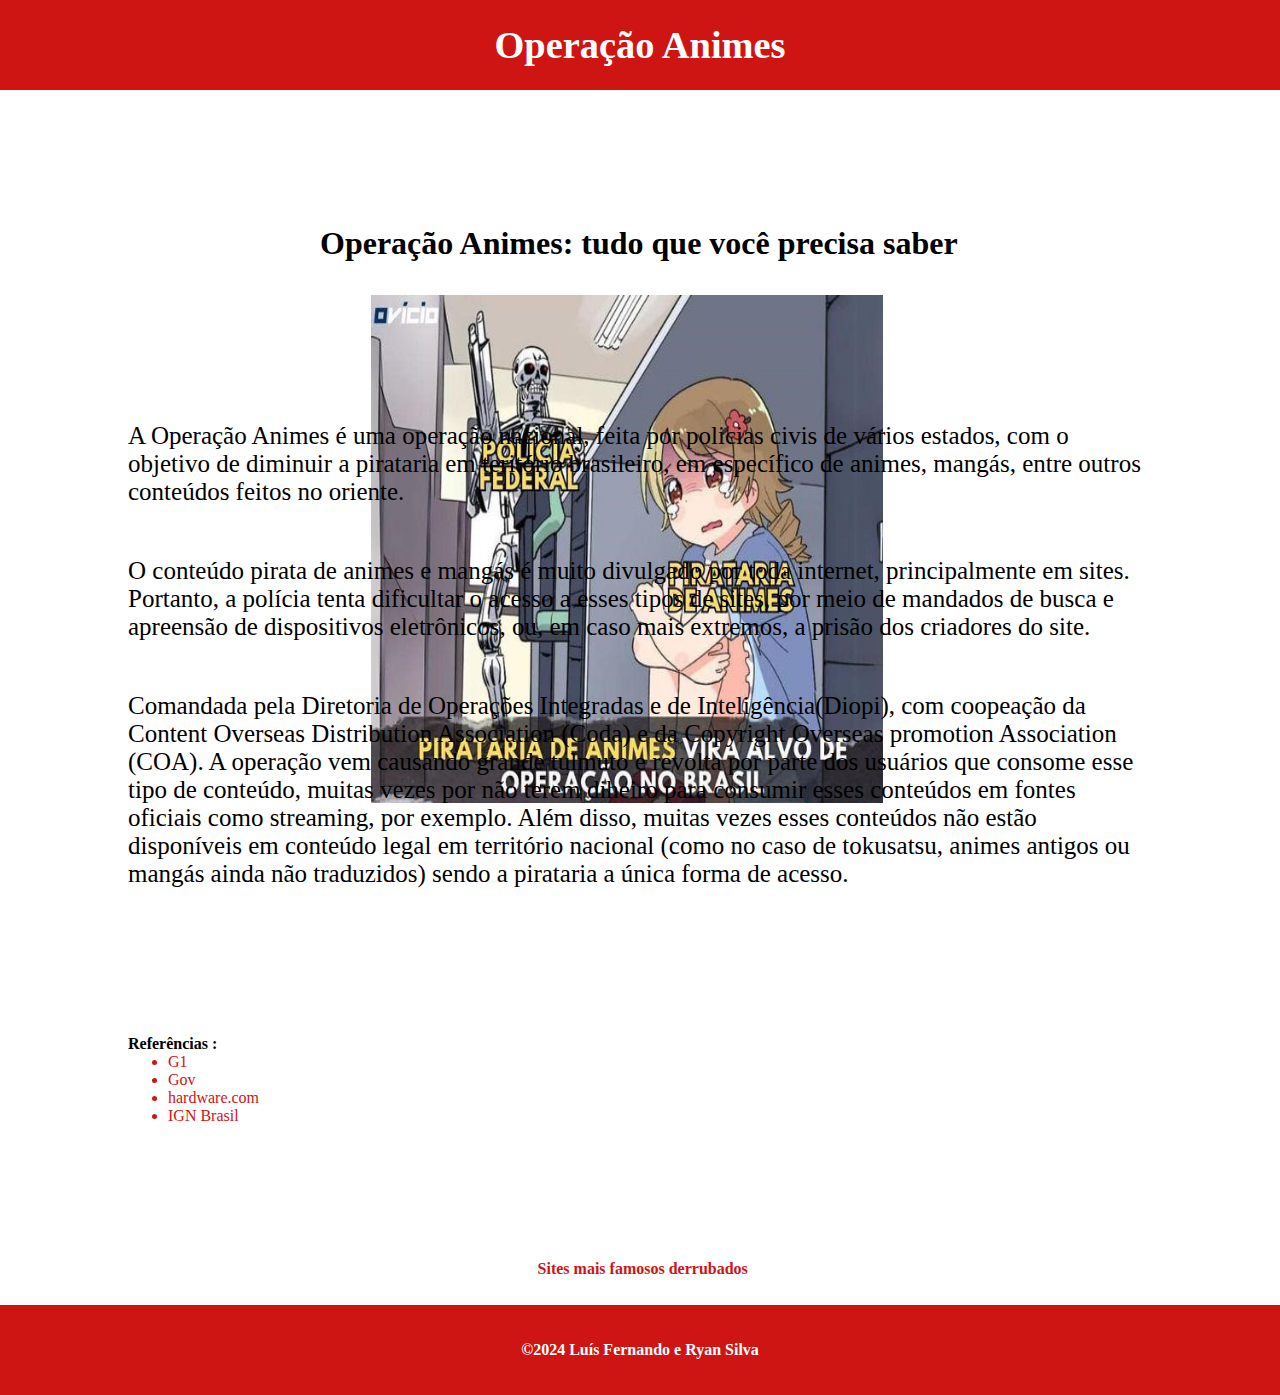
<file: index.html>
<!DOCTYPE html>
<html lang="en">
<head>
    <meta charset="UTF-8">
    <meta name="viewport" content="width=device-width, initial-scale=1.0">
    <title>Operação animes</title>
    <link rel="stylesheet" href="style.css">
</head>
<body>

    <header>
        <div class = "cabeçalho">
            <nav>
                <a href="index.html" class="home">
                    <h1>Operação Animes</h1>
                </a>
            </nav>
        </div>
        <div class = "rodape" >
            <h1 id = "autorais">©2024 Luís Fernando e Ryan Silva</h1>
        </div>
    </header>

    <div class="Informação">
    
        <h1 class="Titulo">Operação Animes: tudo que você precisa saber</h1>
        
        <img class="Imagem" src="Capa.jpeg" alt="Operação Animes: tudo que você precisa saber"
        style="margin: 0%; position: absolute; width: 40%; height: 94%; left: 29%; top: 13%;">
    
            <div class="noticia">
        
                <div class="espaço">

                    <p class="paragrafo1">A Operação Animes é uma operação nacional, feita por policias civis de vários estados, com o objetivo de diminuir a pirataria
                        em teritório brasileiro, em específico de animes, mangás, entre outros conteúdos feitos no oriente.</p>
                </div>
        
                <div class="espaço">

                    <p class="paragrafo2">O conteúdo pirata de animes e mangás é muito divulgado por toda internet, principalmente em sites. Portanto, a polícia tenta dificultar
                        o acesso a esses tipos de sites, por meio de mandados de busca e apreensão de dispositivos eletrônicos, ou, em caso mais extremos, a 
                        prisão dos criadores do site.</p>
                </div>
        
                <div class="espaço">

                    <p class="paragrafo3">Comandada pela Diretoria de Operações Integradas e de Inteligência(Diopi), com coopeação da Content Overseas Distribution
                        Association (Coda) e da Copyright Overseas promotion Association (COA). A operação vem causando grande tulmuto e revolta
                        por parte dos usuários que consome esse tipo de conteúdo, muitas vezes por não terem diheiro para consumir esses conteúdos em fontes
                        oficiais como streaming, por exemplo. Além disso, muitas vezes esses conteúdos não estão disponíveis em conteúdo legal em território nacional 
                        (como no caso de tokusatsu, animes antigos ou mangás ainda não traduzidos) sendo a pirataria a única forma de acesso.</p>
                    </p>
                </div>

            </div>

        </div>

        <div id = "links">
            <nav>
                <strong style=" color: black;" > Referências : </strong>
                <ul>
                    <li><a href="https://g1.globo.com" target="_blank" >G1</a></li>
                    <li><a href="https://www.gov.br/mj/pt-br/assuntos/noticias/segunda-fase-da-operacao-animes-contra-pirataria-e-realizada" target="_blank">Gov</a></li>
                    <li><a href="https://www.hardware.com.br/noticias/operacao-derruba-15sites-anime-brasil.html" target="_blank">hardware.com</a></li>
                    <li><a href="https://br.ign.com/one-piece-2/123146/news/policia-civil-cumpre-11-mandados-e-bloqueia-sites-piratas-durante-a-operacao-animes" target="_blank"> IGN Brasil</a></li>
                </ul>
            </nav>
        </div>

    <div id = "famosos">
        <nav>
        <a href="famosos.html"><strong>Sites mais famosos derrubados</strong></a>
        </nav>
    </div>

</body>
</html>
</file>
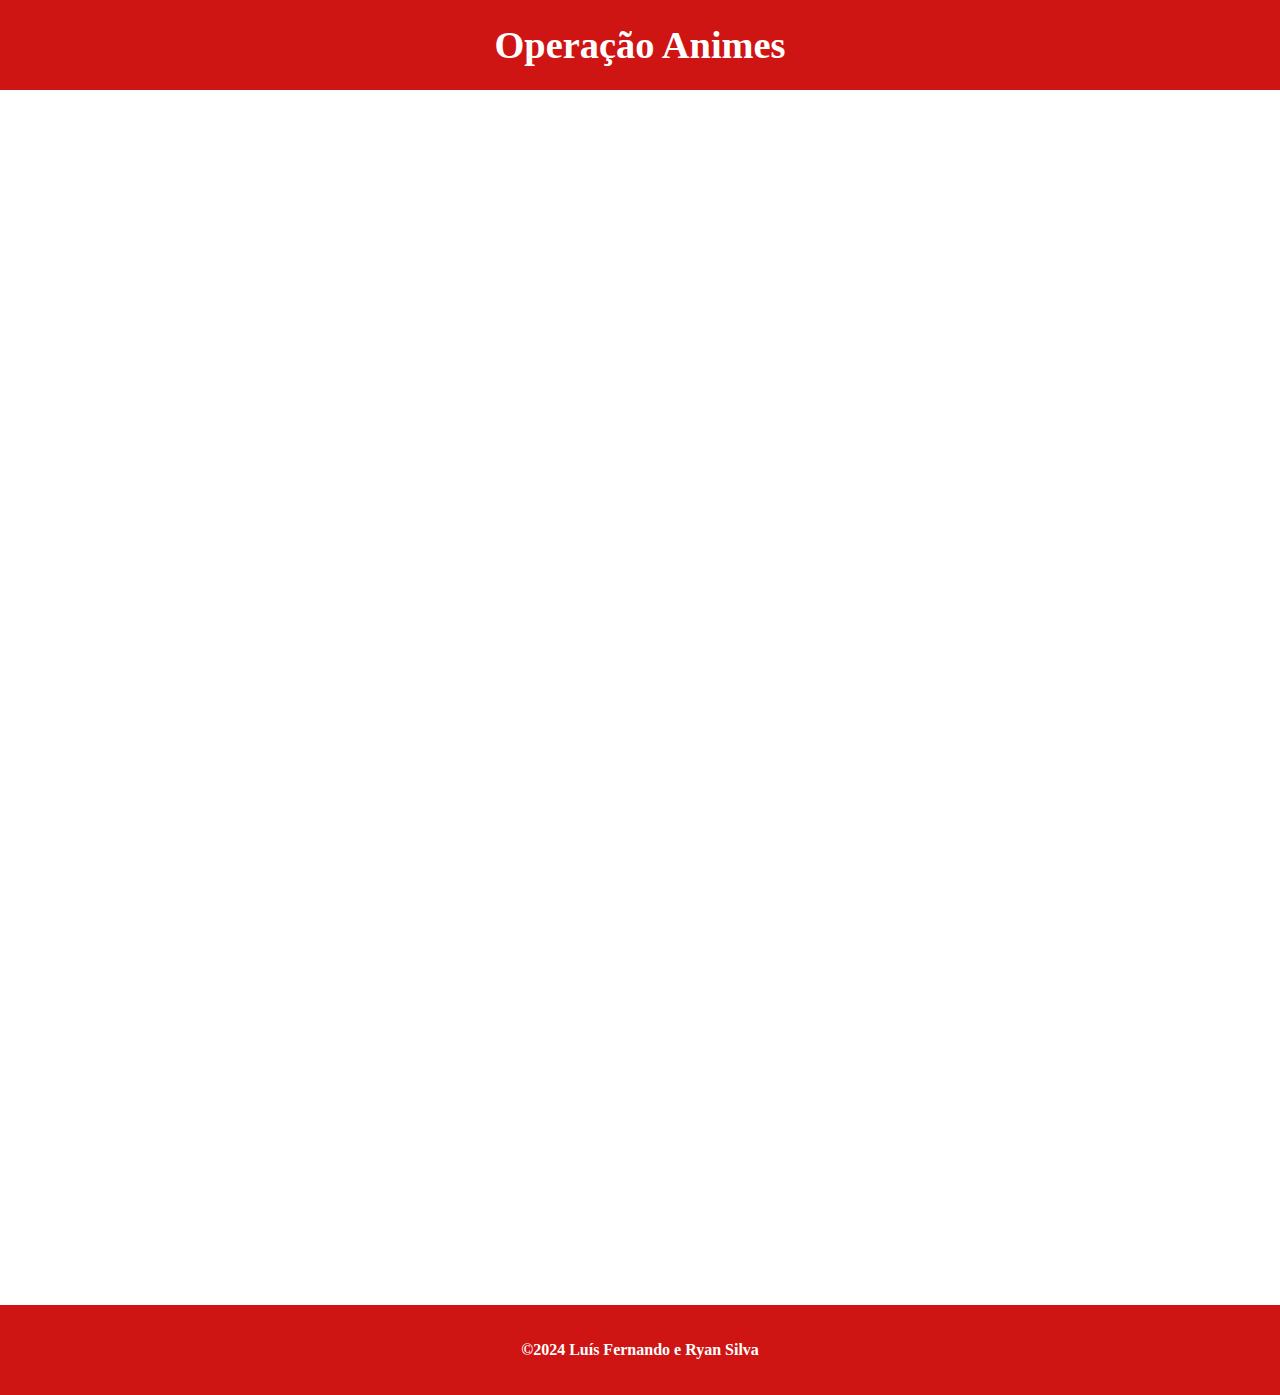
<file: famosos.html>
<!DOCTYPE html>
<html lang="pt-br">
<head>
    <meta charset="UTF-8">
    <meta name="viewport" content="width=device-width, initial-scale=1.0">
    <title>Mais Famos</title>
    <link rel="stylesheet" href="style.css">
</head>
<body>
    <div class = "cabeçalho">
        <nav>
            <a href="index.html" class="home">
                <h1>Operação Animes</h1>
            </a>
        </nav>
    </div>
    <div class = "rodape" >
        <h1 id = "autorais">©2024 Luís Fernando e Ryan Silva</h1>
    </div>
    <div>
        <p>Bakashi/TV</p>
        <p>Manga Livre</p>
        
    </div>
</body>
</html>
</file>
<file: style.css>
*{
    margin: 0%;
    border: 0%;
}

a{
    text-decoration: none;
    color: rgb(207, 20, 20);
}

.Informação{

    position: absolute;
    top: 25%;
    width: 100%;
    height: 60%;

}

.Titulo{
    position: absolute;
    left: 25%;
    width: 70%;
}

.espaço{
    position: relative;
    margin-top: 5% ;
}

.noticia{
    position: absolute;
    left: 10%;
    top: 27%;
    width: 80%;
    font-size: 25px;
    margin: 0%;
}


.cabeçalho{
    position: absolute;
    height: 10%;
    width: 100%;
    background-color: rgb(207, 20, 20);
    display: flex; 
    align-items: center; 
    justify-content: center;
}
.home{
    font-size: 120%;
    text-decoration: none;
    color: white;
    margin: 0%;
}
.rodape{
    position: absolute;
    height: 10%;
    width: 100%;
    background-color: rgb(207, 20, 20);
    bottom: -55%;
    display: flex; 
    align-items: center; 
    justify-content: center;
}
#autorais{
    text-decoration: none;
    color: white;
    font-size: 100%;
    margin: 0%;
}

#links {
    position: absolute;
    top: 115%;
    color: rgb(207, 20, 20);
    left: 10%;
    width: 80%;
}

#famosos {
    margin: 0%;
    position: absolute;
    display: flex;
    align-items: center;
    text-decoration: none;
    top: 140%;
    left: 42%;
}
</file>
